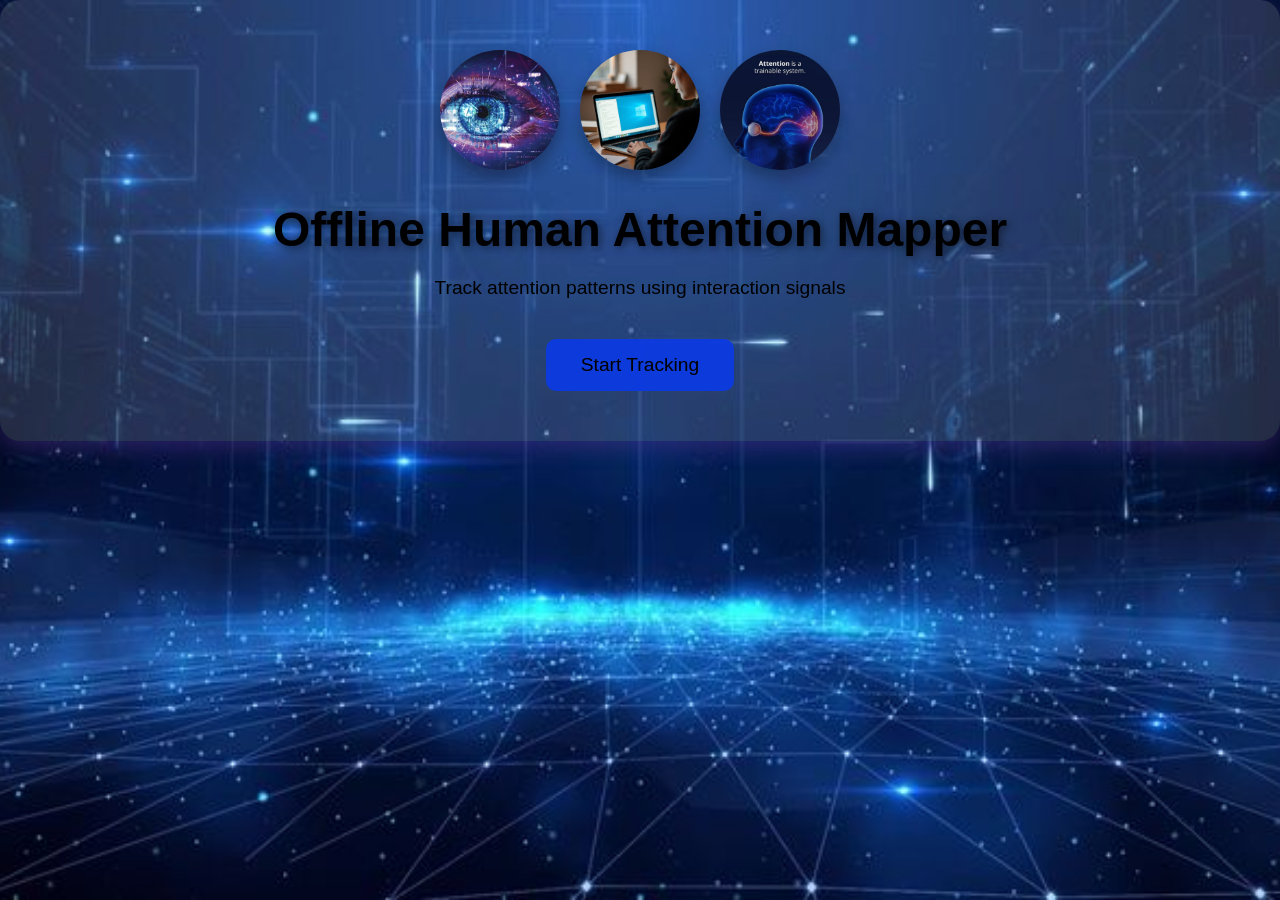
<file: index.html>
<!DOCTYPE html>
<html lang="en">
<head>
<meta charset="UTF-8">
<meta name="viewport" content="width=device-width, initial-scale=1.0">
<title>Offline Attention Mapper</title>
<link rel="stylesheet" href="frontstyle.css">
</head>
<body>

<div class="cover-container">
  

  <!-- Image Row -->
  <div class="cover-images">
    <img src="images/img1.jpeg" alt="Photo 1" class="cover-img">
    <img src="images/img2.jpeg" alt="Photo 2" class="cover-img">
    <img src="images/img3.jpeg" alt="Photo 3" class="cover-img">
  </div>

  

  <h1>Offline Human Attention Mapper</h1>
  <p>Track attention patterns using interaction signals</p>
  <button onclick="window.location.href='tracker.html'">Start Tracking</button>
</div>

</body>
</html>
</file>
<file: frontstyle.css>
body{
  margin:0;
  padding:0;
  font-family: Arial, sans-serif;

  background-image: url("images/img6.jpeg");
  background-size: cover;
  background-position: center;
  background-repeat: no-repeat;

  min-height:100vh;
}

.cover-container {
  text-align:center;
  background: rgba(225, 225, 225, 0.15);
  padding: 50px 80px;
  border-radius:20px;
  box-shadow: 0 8px 20px rgba(119, 64, 179, 0.3);
}

.cover-container h1 {
  font-size:3em;
  margin-bottom:20px;
  text-shadow: 2px 2px 8px rgba(0,0,0,0.5);
}

.cover-container p {
  font-size:1.2em;
  margin-bottom:40px;
}

.cover-container button {
  padding:15px 35px;
  font-size:1.2em;
  border:none;
  border-radius:10px;
  background:#0c3ae0f4;
  cursor:pointer;
  transition: all 0.3s ease;
}

.cover-container button:hover {
  background:#1228eb;
  transform: scale(1.05);
}
.cover-images {
  display: flex;
  justify-content: center;  /* center the row */
  gap: 20px;                /* space between images */
  margin-bottom: 30px;      /* space below images */
}

.cover-img {
  width: 120px;             /* size of images */
  height: 120px;
  object-fit: cover;
  border-radius: 50%;       /* circular images */
  box-shadow: 0 8px 15px rgba(0,0,0,0.3);
  transition: transform 0.3s;
}

.cover-img:hover {
  transform: scale(1.05);
}
/* Fade in and slide down for title */
@keyframes fadeSlideDown {
  0% {
    opacity: 0;
    transform: translateY(-30px);
  }
  100% {
    opacity: 1;
    transform: translateY(0);
  }
}

.cover-container h1 {
  animation: fadeSlideDown 1s ease forwards;
}
/* Fade in with delay for description */
.cover-container p {
  animation: fadeSlideDown 1s ease forwards;
  animation-delay: 0.5s;
}
/* Zoom in each image with slight delay */
.cover-img {
  opacity: 0;
  animation: zoomIn 0.8s ease forwards;
}

@keyframes zoomIn {
  0% {
    transform: scale(0.5);
    opacity: 0;
  }
  100% {
    transform: scale(1);
    opacity: 1;
  }
}

/* Add delay for each image using :nth-child */
.cover-images img:nth-child(1) { animation-delay: 0.3s; }
.cover-images img:nth-child(2) { animation-delay: 0.5s; }
.cover-images img:nth-child(3) { animation-delay: 0.7s; }
.cover-container button {
  opacity: 0;
  animation: fadeSlideDown 0.8s ease forwards;
  animation-delay: 1.2s;
}
</file>
